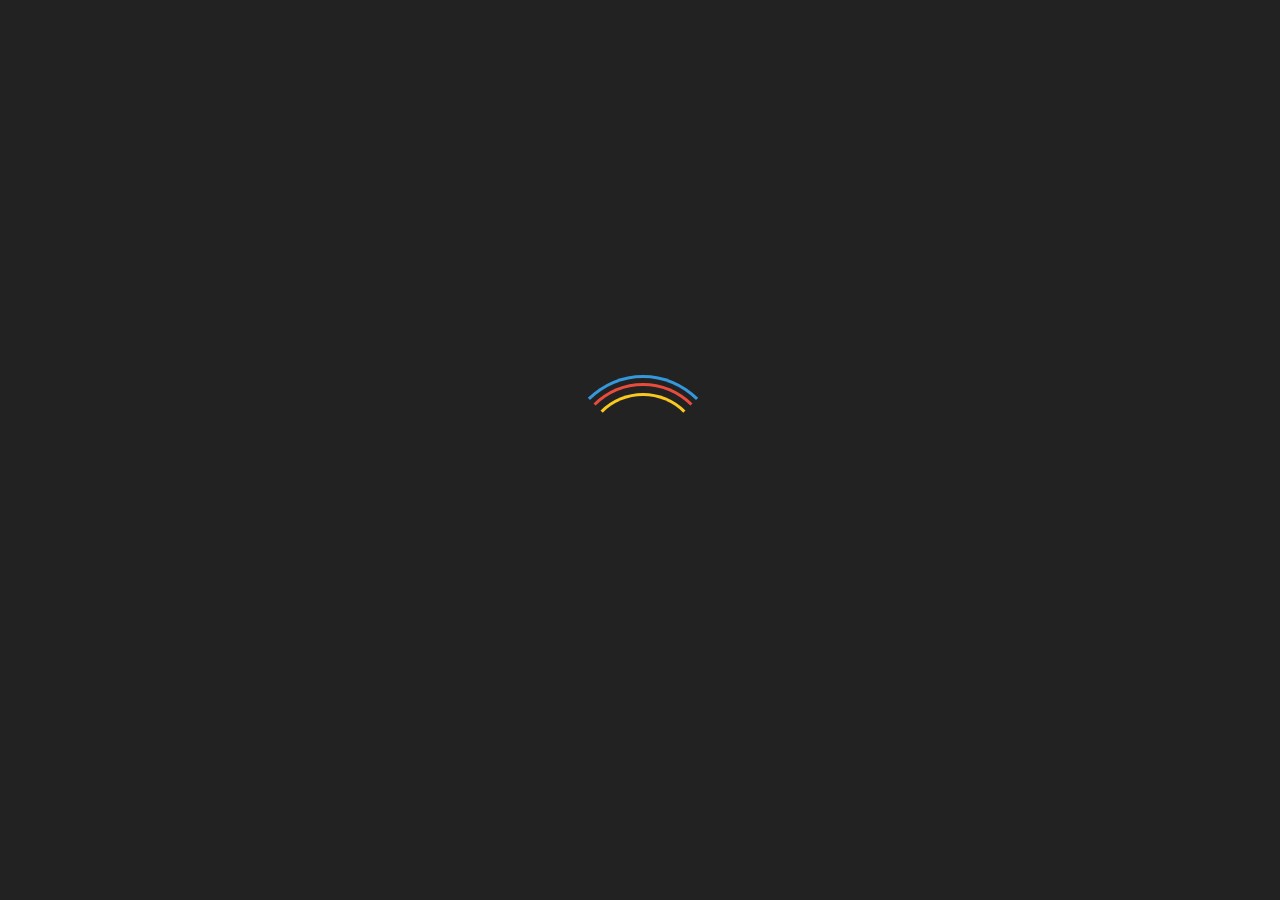
<file: index.html>
<!DOCTYPE html>
<html>
<head lang="en">
    <meta charset="UTF-8">

    <!-- Latest compiled and minified CSS -->
    <link rel="stylesheet" href="https://maxcdn.bootstrapcdn.com/bootstrap/3.3.6/css/bootstrap.min.css" integrity="sha384-1q8mTJOASx8j1Au+a5WDVnPi2lkFfwwEAa8hDDdjZlpLegxhjVME1fgjWPGmkzs7" crossorigin="anonymous">

    <!-- Optional theme
    <link rel="stylesheet" href="https://maxcdn.bootstrapcdn.com/bootstrap/3.3.6/css/bootstrap-theme.min.css" integrity="sha384-fLW2N01lMqjakBkx3l/M9EahuwpSfeNvV63J5ezn3uZzapT0u7EYsXMjQV+0En5r" crossorigin="anonymous">
    -->
    <!-- main css file !-->
    <link rel="stylesheet" type="text/css" href="css/main.css">
    <link rel="stylesheet" type="text/css" href="css/loader.css">
    <link rel="stylesheet" type="text/css" href="css/password.css">
    <link href="css/plugins/keyboard/keyboard.css" rel="stylesheet">
    <link href="css/plugins/keyboard/keyboard-dark.css" rel="stylesheet">
    <link href="css/alerts.css" rel="stylesheet">
    <link href="css/status-box.css" rel="stylesheet">
    <link href="css/plugins/font-awesome/font-awesome.css" rel="stylesheet">
    <link href="css/checkboxes.css" rel="stylesheet">
    <title>Gas Rig Control</title>
</head>
<body>
    <div id="loader-wrapper">
        <div id="loader"></div>
        <div class="loader-section section-left"></div>
        <div class="loader-section section-right"></div>
    </div>
    <div class="container-custom">
        <ul id="progressbar">
        </ul>
        <div id="stages">
            <section data-stage="welcome">
                <h2 class="fs-title">Select the Function of the Rig</h2>
                <h3 class="fs-subtitle">The rig can perform multiple functions, select how you want to use it.</h3>
                <h3 class="fs-subtitle">Please ensure you are trained on the selected function!</h3>
                <h3 class="fs-subtitle">Once you select an option you will be guided through step by step.</h3>
                <div id="method-disabled" class="method-disabled" style="margin-top: 40px; margin-bottom: 30px;">
                    <div class="update-nag">
                        <div class="update-split update-danger"><i class="glyphicon glyphicon-refresh"></i></div>
                        <div class="update-text">Sorry but this method is currently disabled, please talk to the employee in charged.</div>
                    </div>
                </div>
                <p>
                    <button name="next" class="next action-button selection-button method" data-method="vacuum">Vacuum Station <small>Vac your vile or viles down to a set vacuum level.</small></button>
                    <button name="next" class="next action-button selection-button method" data-method="one-gas">One Gas Mixture <small>Vac down a vile and insert a gas with a set pressure.</small></button>
                </p>
                <p>
                    <button name="next" class="next action-button selection-button method" data-method="two-gas">Two Gas Mixture <small>Vac down a vile and insert a gas mixture (2 gases) with a set pressure.</small></button>
                    <button name="next" class="next action-button selection-button method" data-method="testing-maintenance">Testing and Maintenance <small>This mode is for testing and maintaining the system. Password Required.</small></button>
                </p>
            </section>
        </div>
        <div id="password-wrapper">
            <div id="password">
                <h3>Password Protected</h3>
                <div style="width:100%; padding: 10px 25px;">
                    <input type="password" name="password" id="password_textbox" placeholder="Password" class="osk-trigger" />
                    <p class="text-danger" id="password-error" style="display: none;">Wrong Password!</p>
                </div>
                <div style="width:100%; padding: 0px 30px 25px 20px;">
                    <button id="login" name="login" class="next action-button" data-auth="true" style="width:100%;">Proceed</button>
                    <button id="cancel" name="cancel" class="next action-button cancel-button" data-auth="false" style="width:100%;">Cancel</button>
                </div>
            </div>
            <div class="loader-section section-left"></div>
            <div class="loader-section section-right"></div>
        </div>
    </div>

    <script src="//code.jquery.com/jquery-1.12.0.min.js"></script>
    <script src="js/jquery-ui.js"></script>
    <script src="https://maxcdn.bootstrapcdn.com/bootstrap/3.3.6/js/bootstrap.min.js" integrity="sha384-0mSbJDEHialfmuBBQP6A4Qrprq5OVfW37PRR3j5ELqxss1yVqOtnepnHVP9aJ7xS" crossorigin="anonymous"></script>
    <script src="js/plugins/validation/jquery.validate.js"></script>
    <script src="js/validation/testing-maintenance.js"></script>
    <script src="js/plugins/keyboard/jquery.keyboard.js"></script>
    <script src="js/labview-communicator.js"></script>
    <script src="js/main.js"></script>
    <script src="js/testing-maintenance.js"></script>

    <script>
        $(document).ready(function() {

        });
    </script>
</body>
</html>
</file>
<file: css/main.css>
@import url(http://fonts.googleapis.com/css?family=Montserrat);

* {margin: 0; padding: 0;}

html {
    height: 100%;
    /*Image only BG fallback*/
    background: url('http://subtlepatterns2015.subtlepatterns.netdna-cdn.com/patterns/geometry2.png');
    /*background = gradient + image pattern combo*/
    background:
    linear-gradient(rgba(20, 20, 20, 0.2), rgba(20, 20, 20, 0.2)),
    url('http://subtlepatterns2015.subtlepatterns.netdna-cdn.com/patterns/geometry2.png');
}

body {
    font-family: montserrat, arial, verdana;
    background-color: transparent;
}

/*form styles*/
.container-custom {
    /*width: 400px;*/
    margin: 50px auto;
    text-align: center;
    position: relative;
}
section {
    background: white;
    border: 0 none;
    border-radius: 3px;
    box-shadow: 0 0 15px 1px rgba(0, 0, 0, 0.4);
    padding: 20px 30px;

    box-sizing: border-box;
    width: 80%;
    margin: 0 10%;

    /*stacking fieldsets above each other*/
    position: absolute;
}
/*Hide all except first fieldset*/
section:not(:first-of-type) {
    display: none;
}
/*inputs*/
input, textarea {
    padding: 15px;
    border: 1px solid #ccc;
    border-radius: 3px;
    margin-bottom: 10px;
    width: 100%;
    box-sizing: border-box;
    font-family: montserrat;
    color: #2C3E50;
    font-size: 13px;
}
/*buttons*/
.action-button {
    width: 100px;
    background: #27AE60;
    font-weight: bold;
    color: white;
    border: 0 none;
    border-radius: 1px;
    cursor: pointer;
    padding: 10px 5px;
    margin: 10px 5px;
}
.cancel-button {
    width: 100px;
    background: #ae131f;
    font-weight: bold;
    color: white;
    border: 0 none;
    border-radius: 1px;
    cursor: pointer;
    padding: 10px 5px;
    margin: 10px 5px;
}
.action-button:hover, .action-button:focus {
    box-shadow: 0 0 0 2px white, 0 0 0 3px #27AE60;
}
.selection-button{
    width: 300px;
}
.selection-button>small{
    font-weight: 200;
    display: block;
}
.action-button.danger {
    background: #ac2925;
}
.action-button.danger:hover, .action-button.danger:focus {
    box-shadow: 0 0 0 2px white, 0 0 0 3px #d43f3a;
}
.btn-form{
    width: auto;
    font-size: 12px;
    padding-left: 10px;
    padding-right: 10px;
    margin-top: -10px;
    margin-left: 15px;
}
/*headings*/
.fs-title {
    /*font-size: 15px;*/
    font-size: 25px;
    text-transform: uppercase;
    color: #2C3E50;
    margin-bottom: 10px;
}
.fs-subtitle {
    font-weight: normal;
    /*font-size: 13px;*/
    font-size: 18px;
    color: #666;
    margin-bottom: 20px;
}
/*progressbar*/
#progressbar {
    margin-bottom: 30px;
    overflow: hidden;
    /*CSS counters to number the steps*/
    counter-reset: step;
}
#progressbar li {
    list-style-type: none;
    color: white;
    text-transform: uppercase;
    font-size: 9px;
    width: 33.33%;
    float: left;
    position: relative;
}
#progressbar li:before {
    content: counter(step);
    counter-increment: step;
    width: 20px;
    line-height: 20px;
    display: block;
    font-size: 10px;
    color: #333;
    background: white;
    border-radius: 3px;
    margin: 0 auto 5px auto;
}
/*progressbar connectors*/
#progressbar li:after {
    content: '';
    width: 100%;
    height: 2px;
    background: white;
    position: absolute;
    left: -50%;
    top: 9px;
    z-index: -1; /*put it behind the numbers*/
}
#progressbar li:first-child:after {
    /*connector not needed before the first step*/
    content: none;
}
/*marking active/completed steps green*/
/*The number of the step and the connector before it = green*/
#progressbar li.active:before,  #progressbar li.active:after{
    background: #27AE60;
    color: white;
}

.checklist{
    background-color: #F2F2F2;
    list-style-type: none;
    margin-left: -30px;
    margin-right: -30px;
}

.checklist li{
    padding: 20px;
}

.checklist li.accepted{
    color: #31708f;
    background-color: #d9edf7;
    border-color: #bce8f1;
}
.checklist li.pending{
    color: #31708f;
    background-color: #d9edf7;
    border-color: #bce8f1;
}
.checklist li.error{
    color: #31708f;
    background-color: #d9edf7;
    border-color: #bce8f1;
}

.method-disabled{
    display: none;
    margin-left: -30px;
    margin-right: -30px;
    border-radius: 0px;
}

.textbox-form{
    margin-left: 15px; margin-bottom: 15px; width: 50%;
}

.error-label{
    width: 100%;
    display: block;
    margin-top: 5px;
    margin-left: 15px;
    color: #8b0302;
}

.txt-success{
    color: #008800;
}
</file>
<file: css/loader.css>
#loader-wrapper .loader-section {
    position: fixed;
    top: 0;
    width: 51%;
    height: 100%;
    background: #222222;
    z-index: 1000;
}

#loader-wrapper .loader-section.section-left {
    left: 0;
}

#loader-wrapper .loader-section.section-right {
    right: 0;
}
#loader {
    z-index: 1002; /* anything higher than z-index: 1000 of .loader-section */
}
.loaded#loader-wrapper .loader-section.section-left {
    display: inline-block;
    -moz-transform: translateX(-100%);
    -webkit-transform: translateX(-100%);
    -o-transform: translateX(-100%);
    -ms-transform: translateX(-100%);
    transform: translateX(-100%);
    -webkit-transition: all 0.7s 0.3s cubic-bezier(0.645, 0.045, 0.355, 1.000);
    transition: all 0.7s 0.3s cubic-bezier(0.645, 0.045, 0.355, 1.000);
}

.loaded#loader-wrapper .loader-section.section-right {
    display: inline-block;
    -webkit-transform: translateX(100%);  /* Chrome, Opera 15+, Safari 3.1+ */
    -ms-transform: translateX(100%);  /* IE 9 */
    transform: translateX(100%);  /* Firefox 16+, IE 10+, Opera */
    -webkit-transition: all 0.7s 0.3s cubic-bezier(0.645, 0.045, 0.355, 1.000);
    transition: all 0.7s 0.3s cubic-bezier(0.645, 0.045, 0.355, 1.000);
}
.loaded #loader {
    opacity: 0;
    -webkit-transition: all 0.3s ease-out;
    transition: all 0.3s ease-out;
}
#loader-wrapper {
    position: fixed;
    top: 0;
    left: 0;
    width: 100%;
    height: 100%;
    z-index: 1000;
}
.loaded#loader-wrapper {
    visibility: hidden;
}
#loader {
    display: block;
    position: relative;
    left: 50%;
    top: 50%;
    width: 150px;
    height: 150px;
    margin: -75px 0 0 -75px;
    border-radius: 50%;
    border: 3px solid transparent;
    border-top-color: #3498db;
    -webkit-animation: spin 2s linear infinite; /* Chrome, Opera 15+, Safari 5+ */
    animation: spin 2s linear infinite; /* Chrome, Firefox 16+, IE 10+, Opera */
}

#loader:before {
    content: "";
    position: absolute;
    top: 5px;
    left: 5px;
    right: 5px;
    bottom: 5px;
    border-radius: 50%;
    border: 3px solid transparent;
    border-top-color: #e74c3c;
    -webkit-animation: spin 3s linear infinite; /* Chrome, Opera 15+, Safari 5+ */
    animation: spin 3s linear infinite; /* Chrome, Firefox 16+, IE 10+, Opera */
}

#loader:after {
    content: "";
    position: absolute;
    top: 15px;
    left: 15px;
    right: 15px;
    bottom: 15px;
    border-radius: 50%;
    border: 3px solid transparent;
    border-top-color: #f9c922;
    -webkit-animation: spin 1.5s linear infinite; /* Chrome, Opera 15+, Safari 5+ */
    animation: spin 1.5s linear infinite; /* Chrome, Firefox 16+, IE 10+, Opera */
}

@-webkit-keyframes spin {
    0%   {
        -webkit-transform: rotate(0deg);  /* Chrome, Opera 15+, Safari 3.1+ */
        -ms-transform: rotate(0deg);  /* IE 9 */
        transform: rotate(0deg);  /* Firefox 16+, IE 10+, Opera */
    }
    100% {
        -webkit-transform: rotate(360deg);  /* Chrome, Opera 15+, Safari 3.1+ */
        -ms-transform: rotate(360deg);  /* IE 9 */
        transform: rotate(360deg);  /* Firefox 16+, IE 10+, Opera */
    }
}
@keyframes spin {
    0%   {
        -webkit-transform: rotate(0deg);  /* Chrome, Opera 15+, Safari 3.1+ */
        -ms-transform: rotate(0deg);  /* IE 9 */
        transform: rotate(0deg);  /* Firefox 16+, IE 10+, Opera */
    }
    100% {
        -webkit-transform: rotate(360deg);  /* Chrome, Opera 15+, Safari 3.1+ */
        -ms-transform: rotate(360deg);  /* IE 9 */
        transform: rotate(360deg);  /* Firefox 16+, IE 10+, Opera */
    }
}
</file>
<file: css/password.css>
#password-wrapper.required {
    position: fixed;
    top: 0;
    left: 0;
    width: 100%;
    height: 100%;
    z-index: 1000;
    visibility: visible;
}
#password-wrapper {
    visibility: hidden;
}

#password-wrapper.required .loader-section {
    position: fixed;
    top: 0;
    width: 50%;
    height: 100%;
    z-index: 1000;
    background: #222222;
}

#password-wrapper .loader-section.section-left {
    left: -50%;
}

#password-wrapper .loader-section.section-right {
    right: -50%;
}

#password-wrapper.required .loader-section.section-left {
    -moz-transform: translateX(100%);
    -webkit-transform: translateX(100%);
    -o-transform: translateX(100%);
    -ms-transform: translateX(100%);
    transform: translateX(100%);
    -webkit-transition: all 0.7s 0.3s cubic-bezier(0.645, 0.045, 0.355, 1.000);
    transition: all 0.7s 0.3s cubic-bezier(0.645, 0.045, 0.355, 1.000);
}

#password-wrapper.required .loader-section.section-right {
    -webkit-transform: translateX(-100%);  /* Chrome, Opera 15+, Safari 3.1+ */
    -ms-transform: translateX(-100%);  /* IE 9 */
    transform: translateX(-100%);  /* Firefox 16+, IE 10+, Opera */
    -webkit-transition: all 0.7s 0.3s cubic-bezier(0.645, 0.045, 0.355, 1.000);
    transition: all 0.7s 0.3s cubic-bezier(0.645, 0.045, 0.355, 1.000);
}

#password-wrapper #password  {
    opacity: 0;
    -webkit-transition: all 0.3s ease-out;
    transition: all 0.3s ease-out;
}
#password-wrapper.required #password {
    opacity: 1;
    display: block;
    position: relative;
    left: calc(50% - 150px);
    top: calc(50% - 150px);
    width: 300px;
    height: 300px;
    border-radius: 50%;
    border: 3px solid transparent;
    border-top-color: #db2741;
    padding-top: 5px;
    border-radius: 20%;
    z-index: 1002;
    color: white;
    transition-delay: 1.2s;
    -webkit-transition: opacity 0.3s 1.2s ease-in;
    transition: opacity 0.3s 1.2s ease-in;
}
</file>
<file: css/alerts.css>
.update-nag{
    display: inline-block;
    font-size: 14px;
    text-align: left;
    background-color: #fff;
    height: 40px;
    -webkit-box-shadow: 0 1px 1px 0 rgba(0,0,0,.2);
    box-shadow: 0 1px 1px 0 rgba(0,0,0,.1);
    margin-bottom: 10px;
    border: solid 1px #d9534f;
}

.update-nag:hover{
    cursor: pointer;
    -webkit-box-shadow: 0 1px 1px 0 rgba(0,0,0,.4);
    box-shadow: 0 1px 1px 0 rgba(0,0,0,.3);
}

.update-nag > .update-split{
    background: #337ab7;
    width: 33px;
    float: left;
    color: #fff!important;
    height: 100%;
    text-align: center;
}

.update-nag > .update-split > .glyphicon{
    position:relative;
    top: calc(50% - 9px)!important; /* 50% - 3/4 of icon height */
}
.update-nag > .update-split.update-success{
    background: #5cb85c!important;
}

.update-nag > .update-split.update-danger{
    background: #d9534f!important;
}

.update-nag > .update-split.update-info{
    background: #5bc0de!important;
}



.update-nag > .update-text{
    line-height: 19px;
    padding-top: 11px;
    padding-left: 45px;
    padding-right: 20px;
}
</file>
<file: css/status-box.css>
.event-list {
    list-style: none;
    padding: 0px;
    margin: 20px 0px 40px;
}
.event-list > div {
    background-color: rgb(255, 255, 255);
    box-shadow: 0px 0px 5px rgb(51, 51, 51);
    box-shadow: 0px 0px 5px rgba(51, 51, 51, 0.7);
    padding: 0px;
    margin-top: 20px;
}
.event-list > div > .item {
    display: inline-block;
    color: rgb(255, 255, 255);
    background-color: rgb(197, 44, 102);
    padding: 5px;
    text-align: center;
    text-transform: uppercase;
}
.event-list > div:nth-child(even) > .item {
    background-color: rgb(165, 82, 167);
}
.event-list > div > .item > .icon {
    display: block;
    font-size: 24pt;
    font-weight: 100;
    line-height: 1;
    padding-top: 15px;
}
.event-list > div .item > .month {
    display: block;
    font-size: 18pt;
    font-weight: 900;
    line-height: 1;
}
.event-list > div > img {
    width: 100%;
}
.event-list > div > .info {
    padding-top: 5px;
    text-align: center;
}
.event-list > div > .info > .title {
    font-size: 15pt;
    font-weight: 700;
    margin: 0px;
    padding-top: 9px;
}
.event-list > div > .info > .desc {
    font-size: 12pt;
    font-weight: 300;
    margin: 0px;
    padding-left: 5px;
    padding-top: 1px;
}
.event-list > div > .info > ul,
.event-list > div > .info > ul > li,
.event-list > div > .info > ul > li > a {
    display: block;
    width: 100%;
    color: rgb(30, 30, 30);
    text-decoration: none;
}
.event-list > div > .info > ul > li:hover,
.event-list > div {
    position: relative;
    display: block;
    height: 80px;
    padding: 0px;
}
.event-list > div > .item,
.event-list > div > img  {
    display: inline-block;
}
.event-list > div > .item,
.event-list > div > img {
    width: 80px;
    float: left;
}
.event-list > div > .info {
    background-color: rgb(245, 245, 245);
    overflow: hidden;
}
.event-list > div > .item,
.event-list > div > img {
    width: 120px;
    height: 80px;
    padding: 0px;
    margin: 0px;
}
.event-list > div > .info {
    position: relative;
    height: 80px;
    text-align: left;
    padding-right: 40px;
}
.event-list > div > .info > .title,
.event-list > div > .info > .desc {
    padding-left: 10px;
}
.event-list > div > .info > ul {
    position: absolute;
    left: 0px;
    bottom: 0px;
}
</file>
<file: css/checkboxes.css>
.checkbox {
    padding-left: 20px;
}
.checkbox label {
    display: inline-block;
    vertical-align: middle;
    position: relative;
    padding-left: 5px;
}
.checkbox label::before {
    content: "";
    display: inline-block;
    position: absolute;
    width: 17px;
    height: 17px;
    left: 0;
    margin-left: -20px;
    border: 1px solid #cccccc;
    border-radius: 3px;
    background-color: #fff;
    -webkit-transition: border 0.15s ease-in-out, color 0.15s ease-in-out;
    -o-transition: border 0.15s ease-in-out, color 0.15s ease-in-out;
    transition: border 0.15s ease-in-out, color 0.15s ease-in-out;
}
.checkbox label::after {
    display: inline-block;
    position: absolute;
    width: 16px;
    height: 16px;
    left: 0;
    top: 0;
    margin-left: -20px;
    padding-left: 3px;
    padding-top: 1px;
    font-size: 11px;
    color: #555555;
}
.checkbox input[type="checkbox"],
.checkbox input[type="radio"] {
    opacity: 0;
    z-index: 1;
}
.checkbox input[type="checkbox"]:focus + label::before,
.checkbox input[type="radio"]:focus + label::before {
    outline: thin dotted;
    outline: 5px auto -webkit-focus-ring-color;
    outline-offset: -2px;
}
.checkbox input[type="checkbox"]:checked + label::after,
.checkbox input[type="radio"]:checked + label::after {
    font-family: "FontAwesome";
    content: "\f00c";
}
.checkbox input[type="checkbox"]:disabled + label,
.checkbox input[type="radio"]:disabled + label {
    opacity: 0.65;
}
.checkbox input[type="checkbox"]:disabled + label::before,
.checkbox input[type="radio"]:disabled + label::before {
    background-color: #eeeeee;
    cursor: not-allowed;
}
.checkbox.checkbox-circle label::before {
    border-radius: 50%;
}
.checkbox.checkbox-inline {
    margin-top: 0;
}

.checkbox-primary input[type="checkbox"]:checked + label::before,
.checkbox-primary input[type="radio"]:checked + label::before {
    background-color: #337ab7;
    border-color: #337ab7;
}
.checkbox-primary input[type="checkbox"]:checked + label::after,
.checkbox-primary input[type="radio"]:checked + label::after {
    color: #fff;
}

.checkbox-danger input[type="checkbox"]:checked + label::before,
.checkbox-danger input[type="radio"]:checked + label::before {
    background-color: #d9534f;
    border-color: #d9534f;
}
.checkbox-danger input[type="checkbox"]:checked + label::after,
.checkbox-danger input[type="radio"]:checked + label::after {
    color: #fff;
}

.checkbox-info input[type="checkbox"]:checked + label::before,
.checkbox-info input[type="radio"]:checked + label::before {
    background-color: #5bc0de;
    border-color: #5bc0de;
}
.checkbox-info input[type="checkbox"]:checked + label::after,
.checkbox-info input[type="radio"]:checked + label::after {
    color: #fff;
}

.checkbox-warning input[type="checkbox"]:checked + label::before,
.checkbox-warning input[type="radio"]:checked + label::before {
    background-color: #f0ad4e;
    border-color: #f0ad4e;
}
.checkbox-warning input[type="checkbox"]:checked + label::after,
.checkbox-warning input[type="radio"]:checked + label::after {
    color: #fff;
}

.checkbox-success input[type="checkbox"]:checked + label::before,
.checkbox-success input[type="radio"]:checked + label::before {
    background-color: #5cb85c;
    border-color: #5cb85c;
}
.checkbox-success input[type="checkbox"]:checked + label::after,
.checkbox-success input[type="radio"]:checked + label::after {
    color: #fff;
}

.radio {
    padding-left: 20px;
}
.radio label {
    display: inline-block;
    vertical-align: middle;
    position: relative;
    padding-left: 5px;
}
.radio label::before {
    content: "";
    display: inline-block;
    position: absolute;
    width: 17px;
    height: 17px;
    left: 0;
    margin-left: -20px;
    border: 1px solid #cccccc;
    border-radius: 50%;
    background-color: #fff;
    -webkit-transition: border 0.15s ease-in-out;
    -o-transition: border 0.15s ease-in-out;
    transition: border 0.15s ease-in-out;
}
.radio label::after {
    display: inline-block;
    position: absolute;
    content: " ";
    width: 11px;
    height: 11px;
    left: 3px;
    top: 3px;
    margin-left: -20px;
    border-radius: 50%;
    background-color: #555555;
    -webkit-transform: scale(0, 0);
    -ms-transform: scale(0, 0);
    -o-transform: scale(0, 0);
    transform: scale(0, 0);
    -webkit-transition: -webkit-transform 0.1s cubic-bezier(0.8, -0.33, 0.2, 1.33);
    -moz-transition: -moz-transform 0.1s cubic-bezier(0.8, -0.33, 0.2, 1.33);
    -o-transition: -o-transform 0.1s cubic-bezier(0.8, -0.33, 0.2, 1.33);
    transition: transform 0.1s cubic-bezier(0.8, -0.33, 0.2, 1.33);
}
.radio input[type="radio"] {
    opacity: 0;
    z-index: 1;
}
.radio input[type="radio"]:focus + label::before {
    outline: thin dotted;
    outline: 5px auto -webkit-focus-ring-color;
    outline-offset: -2px;
}
.radio input[type="radio"]:checked + label::after {
    -webkit-transform: scale(1, 1);
    -ms-transform: scale(1, 1);
    -o-transform: scale(1, 1);
    transform: scale(1, 1);
}
.radio input[type="radio"]:disabled + label {
    opacity: 0.65;
}
.radio input[type="radio"]:disabled + label::before {
    cursor: not-allowed;
}
.radio.radio-inline {
    margin-top: 0;
}

.radio-primary input[type="radio"] + label::after {
    background-color: #337ab7;
}
.radio-primary input[type="radio"]:checked + label::before {
    border-color: #337ab7;
}
.radio-primary input[type="radio"]:checked + label::after {
    background-color: #337ab7;
}

.radio-danger input[type="radio"] + label::after {
    background-color: #d9534f;
}
.radio-danger input[type="radio"]:checked + label::before {
    border-color: #d9534f;
}
.radio-danger input[type="radio"]:checked + label::after {
    background-color: #d9534f;
}

.radio-info input[type="radio"] + label::after {
    background-color: #5bc0de;
}
.radio-info input[type="radio"]:checked + label::before {
    border-color: #5bc0de;
}
.radio-info input[type="radio"]:checked + label::after {
    background-color: #5bc0de;
}

.radio-warning input[type="radio"] + label::after {
    background-color: #f0ad4e;
}
.radio-warning input[type="radio"]:checked + label::before {
    border-color: #f0ad4e;
}
.radio-warning input[type="radio"]:checked + label::after {
    background-color: #f0ad4e;
}

.radio-success input[type="radio"] + label::after {
    background-color: #5cb85c;
}
.radio-success input[type="radio"]:checked + label::before {
    border-color: #5cb85c;
}
.radio-success input[type="radio"]:checked + label::after {
    background-color: #5cb85c;
}

input[type="checkbox"].styled:checked + label:after,
input[type="radio"].styled:checked + label:after {
    font-family: 'FontAwesome';
    content: "\f00c";
}
input[type="checkbox"] .styled:checked + label::before,
input[type="radio"] .styled:checked + label::before {
    color: #fff;
}
input[type="checkbox"] .styled:checked + label::after,
input[type="radio"] .styled:checked + label::after {
    color: #fff;
}
</file>
<file: css/plugins/keyboard/keyboard.css>
/* keyboard - jQuery UI Widget */
.ui-keyboard { text-align: center; padding: .3em; position: absolute; left: 0; top: 0; z-index: 16000; }
.ui-keyboard-has-focus { z-index: 16001; }
.ui-keyboard div { font-size: 1.1em; }
.ui-keyboard-button { height: 2em; min-width: 2em; margin: .1em; cursor: pointer; overflow: hidden; line-height: 2em; -moz-user-focus: ignore; }
.ui-keyboard-button span { padding: 0; margin: 0; white-space:nowrap; display: inline-block; }
.ui-keyboard-button-endrow { clear: left; }
.ui-keyboard-space { width: 15em; }
/* see http://nicolasgallagher.com/another-css-image-replacement-technique/ */
.ui-keyboard-space span, .ui-keyboard-empty span { font: 0/0 a; text-shadow: none; color: transparent; }
.ui-keyboard-preview-wrapper { text-align: center; position: relative; overflow: hidden; }
/* width is calculated in IE, since 99% = 99% full browser width =( */
.ui-keyboard-preview { text-align: left; margin: 0 0 3px 0; display: inline; width: 99%;}
.ui-keyboard-keyset { text-align: center; white-space: nowrap; }
.ui-keyboard-input { text-align: left; }
.ui-keyboard-input-current { -moz-box-shadow: 0 0 5px #4d90fe; -webkit-box-shadow: 0 0 5px #4d90fe; box-shadow: 0 0 5px #4d90fe; }
.ui-keyboard-placeholder { color: #888; }
/* disabled or readonly inputs, or use input[disabled='disabled'] { color: #f00; } */
.ui-keyboard-nokeyboard { color: #888; border-color: #888; }
.ui-keyboard-spacer { display: inline-block; width: 1px; height: 0; cursor: default; }

.ui-keyboard-NBSP span, .ui-keyboard-ZWSP span, .ui-keyboard-ZWNJ span, .ui-keyboard-ZWJ span, .ui-keyboard-LRM span, .ui-keyboard-RLM span {
	font-size: 0.5em;
	line-height: 1.5em;
	white-space: normal;
}

/* combo key styling - toggles diacritics on/off */
.ui-keyboard-button.ui-keyboard-combo.ui-state-default { border-color: #ffaf0f; }

/* (in)valid inputs */
button.ui-keyboard-accept.ui-keyboard-valid-input { border-color: #0c0; background: #080; color: #fff; }
button.ui-keyboard-accept.ui-keyboard-valid-input:not([disabled]):hover { background: #0a0; }
button.ui-keyboard-accept.ui-keyboard-invalid-input { border-color: #c00; background: #800; color: #fff; opacity: 0.5; filter: alpha(opacity=50); }
button.ui-keyboard-accept.ui-keyboard-invalid-input:not([disabled]):hover { background: #a00; }

/*** Caret extension definition ***/
/* margin-top => is added to the caret height (top & bottom) */
.ui-keyboard-caret { background: #c00; width: 1px; margin-top: 3px; }

/*** jQuery Mobile definitions ***/
/* jQuery Mobile styles - need wider buttons because of font size and text-overflow:ellipsis */
div.ui-body.ui-keyboard button.ui-keyboard-button.ui-btn { padding: 0.5em 1em; border-color: transparent; }
.ui-body .ui-keyboard-button { width: 3em; height: 3em; display: inline-block; }
.ui-body .ui-keyboard-widekey { width: 5.5em; }
.ui-body .ui-keyboard-space { width: 15em; }
.ui-body .ui-keyboard-space span { visibility: hidden; } /* hides the ellipsis */
.ui-body .ui-keyboard-keyset { line-height: 0.5em; }
.ui-body input.ui-input-text, .ui-body textarea.ui-input-text { width: 95%; }

/* over-ride padding set by mobile ui theme - needed because the mobile script wraps button text with several more spans */
.ui-body .ui-btn-inner { height: 2em; padding: 0.2em 0; margin: 0; }
.ui-body .ui-btn { margin: 0; font-size: 13px; } /* mobile default size is 13px */

/* override Bootstrap excessive button padding */
button.ui-keyboard-button.btn { padding: 1px 6px; }

/* enable/disable icons */
button.ui-keyboard-toggle span {
	width: .8em;
	height: .8em;
	display: inline-block;
	background-repeat: no-repeat;
	background-position: center center;
	background-size: contain;
}
/* unlocked icon (keyboard enabled) */
button.ui-keyboard-toggle span {
	/* light theme unlocked icon - fill: #111 */
	background-image: url([data-uri]);
}
.ui-keyboard-dark-theme button.ui-keyboard-toggle span {
	/* dark theme unlocked icon - fill: #eee */
	background-image: url([data-uri]);
}

/* locked icon (keyboard disabled) */
button.ui-keyboard-toggle.ui-keyboard-disabled span {
	/* light theme locked icon - fill: #111 */
	background-image: url([data-uri]);
}
.ui-keyboard-dark-theme button.ui-keyboard-toggle.ui-keyboard-disabled span {
	/* dark theme locked icon - fill: #eee */
	background-image: url([data-uri]);
}

.ui-keyboard.ui-keyboard-disabled button:not(.ui-keyboard-toggle),
.ui-keyboard.ui-keyboard-disabled input {
	opacity: 0.5;
}

/*** Alt-Keys Popup extension ***/
/* clickable overlay on top of keyboard to hide the popup */
.ui-keyboard-overlay {
	position: absolute;
	top: 0;
	left: 0;
	bottom: 0;
	right: 0;
	background: rgba(0, 0, 0, 0.5);
}
/* the actual popup styling, class names from the css.container option are also added */
.ui-keyboard-popup {
	display: inline-block;
	/* default buttons are 2em wide + .1em margin on either side (set in .ui-keyboard-button definition);
	so use multiples of 2.2em	for a max-width if you don't want any extra white space on the sides,
	e.g. 5 buttons * 2.2em = 11em, 6 buttons * 2.2em = 13.2em, etc */
	max-width: 22em; /* 10 buttons */
}

/*** Extender keyboard extension ***/
div.ui-keyboard-extender { margin-left: 5px; }
button.ui-keyboard-extender span {
	width: .9em;
	height: .9em;
	display: inline-block;
	margin-bottom: 3px;
	background-repeat: no-repeat;
	background-position: center center;
	background-size: contain;
	/* light theme extender icon - fill: #111 */
	background-image: url([data-uri]);
}
.ui-keyboard-dark-theme button.ui-keyboard-extender span {
	/* dark theme extender icon - fill: #eee */
	background-image: url([data-uri]);
}

/* Media Queries (optimized for jQuery UI themes; may be slightly off in jQuery Mobile themes) */
/* 240 x 320 (small phone)  */
@media all and (max-width: 319px) {
	.ui-keyboard div { font-size: 9px; }
	.ui-keyboard .ui-keyboard-input { font-size: 12px; }
	/* I don't own an iPhone so I have no idea how small this really is... is it even clickable with your finger? */
	.ui-body .ui-btn { margin: 0; font-size: 9px; }
	.ui-body .ui-keyboard-button { width: 1.8em; height: 2.5em; }
	.ui-body .ui-keyboard-widekey { width: 4em; }
	.ui-body .ui-keyboard-space { width: 8em; }
	.ui-body .ui-btn-inner { height: 2.5em; padding: 0.3em 0; }
}

/* 320 x 480 (iPhone)  */
@media all and (min-width: 320px) and (max-width: 479px) {
	.ui-keyboard div { font-size: 9px; }
	.ui-keyboard .ui-keyboard-input { font-size: 14px; }
	/* I don't own an iPhone so I have no idea how small this really is... is it even clickable with your finger? */
	.ui-body .ui-btn { margin: 0; font-size: 11px; }
	.ui-body .ui-keyboard-button { width: 1.8em; height: 3em; }
	.ui-body .ui-keyboard-widekey { width: 4.5em; }
	.ui-body .ui-keyboard-space { width: 10em; }
	.ui-body .ui-btn-inner { height: 3em; padding: 0.7em 0; }
}

/* 480 x 640 (small tablet) */
@media all and (min-width: 480px) and (max-width: 767px) {
	.ui-keyboard div { font-size: 13px; }
	.ui-keyboard .ui-keyboard-input { font-size: 14px; }
	.ui-body .ui-btn { margin: 0; font-size: 10px; }
	.ui-body .ui-keyboard-button { height: 2.5em; }
	.ui-body .ui-btn-inner { height: 2.5em; padding: 0.5em 0; }
}
</file>
<file: css/plugins/keyboard/keyboard-dark.css>
/* *** keyboard dark theme ***
  for when jQuery UI themes are not being used
  See http://jsfiddle.net/Mottie/6dmqhLvh/
 */
.ui-keyboard {
	/* adjust overall keyboard size using "font-size" */
	font-size: 14px;
	text-align: center;
	background: #282828;
	border: 1px solid #484848;
	padding: 4px;

	/* include the following setting to place the
	keyboard at the bottom of the browser window
	width: 100%;
	height: auto;
	left: 0px;
	top: auto;
	bottom: 0px;
	position: fixed;
	white-space: nowrap;
	overflow-x: auto;*/
}
.ui-keyboard-has-focus {
	z-index: 16001;
}
.ui-keyboard-button {
	border: 1px solid #404040;
	padding: 0 0.5em;
	margin: 1px;
	min-width: 3em;
	height: 3em;
	line-height: 3em;
	vertical-align: top;
	font-family: Helvetica, Arial, sans-serif;
	color: #eee;
	text-align: center;
	border-radius: 5px;
	-webkit-box-shadow: 1px 1px 3px 0 rgba(0, 0, 0, 0.5);
	box-shadow: 1px 1px 3px 0 rgba(0, 0, 0, 0.5);
	background: #444;
	background-image: -webkit-linear-gradient(-90deg, #444 0%, #333 100%);
	background-image:         linear-gradient(-90deg, #444 0%, #333 100%);
	cursor: pointer;
	overflow: hidden;
	-moz-user-focus: ignore;
}
.ui-keyboard-button:not([disabled]):hover {
	background: #eee;
	background-image: -webkit-linear-gradient(-90deg, #4f4f4f 0%, #444 100%);
	background-image:         linear-gradient(-90deg, #4f4f4f 0%, #444 100%);
}
.ui-keyboard-button:not([disabled]):active {
	background: #ddd;
	background-image: -webkit-linear-gradient(-90deg, #555 0%, #5f5f5f 100%);
	background-image:         linear-gradient(-90deg, #555 0%, #5f5f5f 100%);
}
.ui-keyboard-button span {
	display: block;
	width: 100%;
	font-size: 1.2em;
	text-align: center;
}
/* make action keys extra-wide */
.ui-keyboard-actionkey:not(.ui-keyboard-dec):not(.ui-keyboard-combo) {
	min-width: 6em;
}
.ui-keyboard-space {
	width: 15em;
}
.ui-keyboard-actionkey:not(.ui-keyboard-dec):not(.ui-keyboard-combo) span {
	font-size: 0.8em;
	position: relative;
	top: -1em;
	left: -1.6em;
}
.ui-keyboard-placeholder {
	color: #888;
}
/* disabled or readonly inputs, or use input[disabled='disabled'] { color: #f00; } */
.ui-keyboard-nokeyboard {
	color: #888;
	border-color: #888;
}
.ui-keyboard-spacer {
	display: inline-block;
	width: 1px;
	height: 0;
	cursor: default;
}
.ui-keyboard-NBSP span, .ui-keyboard-ZWSP span, .ui-keyboard-ZWNJ span, .ui-keyboard-ZWJ span,
.ui-keyboard-LRM span, .ui-keyboard-RLM span {
	font-size: 0.5em;
	line-height: 1.5em;
	white-space: normal;
}

/* combo key styling - toggles diacritics on/off */
.ui-keyboard-button.ui-keyboard-combo.ui-state-default {
	-webkit-box-shadow: 1px 1px 3px 0 rgba(213, 133, 18, 0.5);
	        box-shadow: 1px 1px 3px 0 rgba(213, 133, 18, 0.5);
	border-color: #d58512;
}
.ui-keyboard-button.ui-keyboard-combo.ui-state-active {
	-webkit-box-shadow: 1px 1px 3px 0 rgba(38, 154, 188, 0.5);
	        box-shadow: 1px 1px 3px 0 rgba(38, 154, 188, 0.5);
	border-color: #269abc;
}
/* (in)valid inputs */
button.ui-keyboard-accept.ui-keyboard-valid-input {
	-webkit-box-shadow: 1px 1px 3px 0 rgba(57, 132, 57, 0.5);
	        box-shadow: 1px 1px 3px 0 rgba(57, 132, 57, 0.5);
	border-color: #398439;
}
button.ui-keyboard-accept.ui-keyboard-valid-input:not([disabled]):hover {
	border-color: #4cae4c;
}
button.ui-keyboard-accept.ui-keyboard-invalid-input {
	-webkit-box-shadow: 1px 1px 3px 0 rgba(172, 41, 37, 0.5);
	        box-shadow: 1px 1px 3px 0 rgba(172, 41, 37, 0.5);
	border-color: #ac2925;
}
button.ui-keyboard-accept.ui-keyboard-invalid-input:not([disabled]):hover {
	border-color: #d43f3a;
}
/* unlocked icon (keyboard enabled) */
button.ui-keyboard-toggle span {
	width: .9em;
	height: .9em;
	display: inline-block;
	background-repeat: no-repeat;
	background-position: center center;
	background-size: contain;
	/* dark theme unlocked icon - fill: #eee */
	background-image: url('[data-uri]');
}
/* locked icon (keyboard disabled) */
button.ui-keyboard-toggle.ui-keyboard-disabled span {
	/* dark theme locked icon - fill: #eee */
	background-image: url('[data-uri]');
}
.ui-keyboard.ui-keyboard-disabled button:not(.ui-keyboard-toggle), .ui-keyboard.ui-keyboard-disabled input {
	opacity: 0.5;
}

/*** Alt-Keys Popup extension ***/
/* clickable overlay on top of keyboard to hide the popup */
.ui-keyboard-overlay {
	position: absolute;
	top: 0;
	left: 0;
	bottom: 0;
	right: 0;
	background: rgba(0, 0, 0, 0.5);
}
/* the actual popup styling, class names from the css.container option are also added */
.ui-keyboard-popup {
	display: inline-block;
	/* default buttons are 2em wide + .1em margin on either side (set in .ui-keyboard-button definition);
	so use multiples of 2.2em	for a max-width if you don't want any extra white space on the sides,
	e.g. 5 buttons * 2.2em = 11em, 6 buttons * 2.2em = 13.2em, etc */
	max-width: 22em;
	/* 10 buttons */
}

/*** Caret extension definition ***/
/* margin-top => is added to the caret height (top & bottom) */
.ui-keyboard-caret {
	background: #c00;
	width: 1px;
	margin-top: 3px;
}

/*** Extender keyboard extension ***/
div.ui-keyboard-extender {
	margin-left: 5px;
	margin-right: 10px;
}
button.ui-keyboard-extender span {
	width: .9em;
	height: .9em;
	display: inline-block;
	margin-bottom: 3px;
	background-repeat: no-repeat;
	background-position: center center;
	background-size: contain;
	/* dark theme extender icon - fill: #eee */
	background-image: url('[data-uri]');
}
</file>
